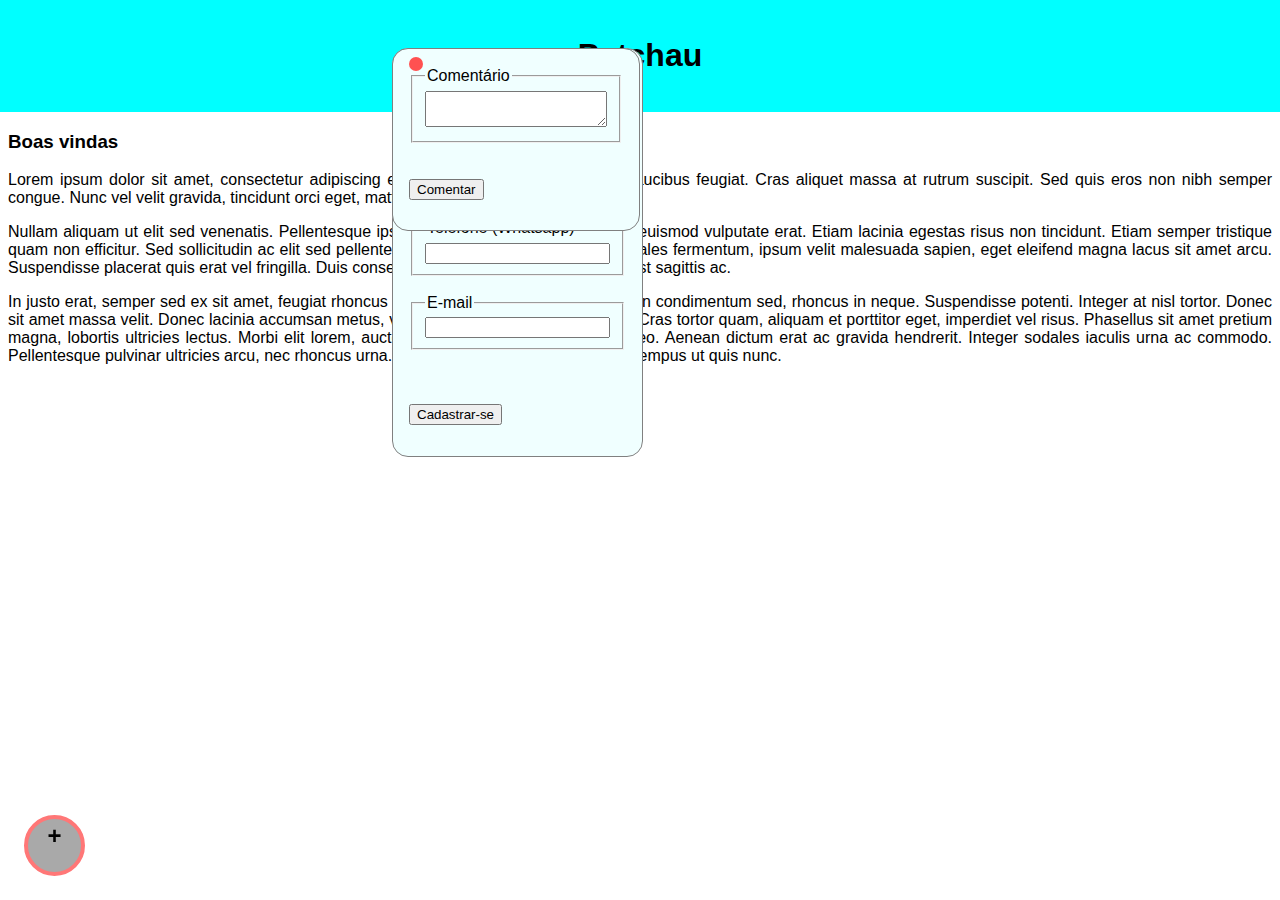
<file: index.html>
<!DOCTYPE html>
<html lang="en">

<head>
    <meta charset="UTF-8">
    <meta http-equiv="X-UA-Compatible" content="IE=edge">
    <meta name="viewport" content="width=device-width, initial-scale=1.0">
    <title>Curso de Git</title>
    <link rel="stylesheet" href="./css/index.css"></link>
    <script src="./js/index.js" defer></script>
    <script src="./js/addEventListeners.js" defer></script>
</head>

<body>
    <header>
        <h1>Patchau</h1>
    </header>
    <section>
        <h3>
            Boas vindas
        </h3>
        <p>
            Lorem ipsum dolor sit amet, consectetur adipiscing elit. Cras interdum turpis et sem faucibus feugiat. Cras aliquet massa at rutrum suscipit. Sed quis eros non nibh semper congue. Nunc vel velit gravida, tincidunt orci eget, mattis elit. Nulla rhoncus
            pulvinar nulla.
        </p>
        <p>
            Nullam aliquam ut elit sed venenatis. Pellentesque ipsum nulla, rhoncus feugiat orci ut, euismod vulputate erat. Etiam lacinia egestas risus non tincidunt. Etiam semper tristique quam non efficitur. Sed sollicitudin ac elit sed pellentesque. Aliquam rutrum,
            arcu ac sodales fermentum, ipsum velit malesuada sapien, eget eleifend magna lacus sit amet arcu. Suspendisse placerat quis erat vel fringilla. Duis consectetur vestibulum tortor, et luctus est sagittis ac.
        </p>
        <p>
            In justo erat, semper sed ex sit amet, feugiat rhoncus neque. Nam nunc enim, ultrices non condimentum sed, rhoncus in neque. Suspendisse potenti. Integer at nisl tortor. Donec sit amet massa velit. Donec lacinia accumsan metus, vitae elementum magna aliquet
            id. Cras tortor quam, aliquam et porttitor eget, imperdiet vel risus. Phasellus sit amet pretium magna, lobortis ultricies lectus. Morbi elit lorem, auctor eu eros quis, rutrum interdum leo. Aenean dictum erat ac gravida hendrerit. Integer
            sodales iaculis urna ac commodo. Pellentesque pulvinar ultricies arcu, nec rhoncus urna. Ut sed massa quis quam gravida tempus ut quis nunc.
        </p>
    </section>

    <div class="floabtns">
        <section id="floatBtn">
            +
        </section>

        <div id="btnSatelite1">
            A
        </div>
        <div id="btnSatelite2">
            B
        </div>
        <div id="btnSatelite3">
            C
        </div>
    </div>

    <section class="popup" id="popupForm">
        <div class="actionBar">
            <div class="btn-close"></div>
        </div>
        <br>
        <h3>
            Entrar em contato
        </h3>
        <br>
        <form action="">
            <fieldset>
                <legend>Nome</legend>
                <input type="text">
            </fieldset>
            <br>
            <fieldset>
                <legend>Telefone (Whatsapp)</legend>
                <input type="tel">
            </fieldset>
            <br>
            <fieldset>
                <legend>E-mail</legend>
                <input type="email">
            </fieldset>
            <br>
            <br>
            <br>
            <input type="submit" value="Cadastrar-se" />
        </form>
    </section>

    <section class="popup" id="reclamar">
        <div class="actionBar">
            <div class="btn-close"></div>
        </div>
        <br>
        <form action="./">
            <fieldset>
                <legend>Comentário</legend>
                <textarea col="30" row="15">
		</textarea>
            </fieldset>
            <br>
            <br>
            <input type="submit" value="Comentar" />
        </form>
    </section>
</body>

</html>
</file>
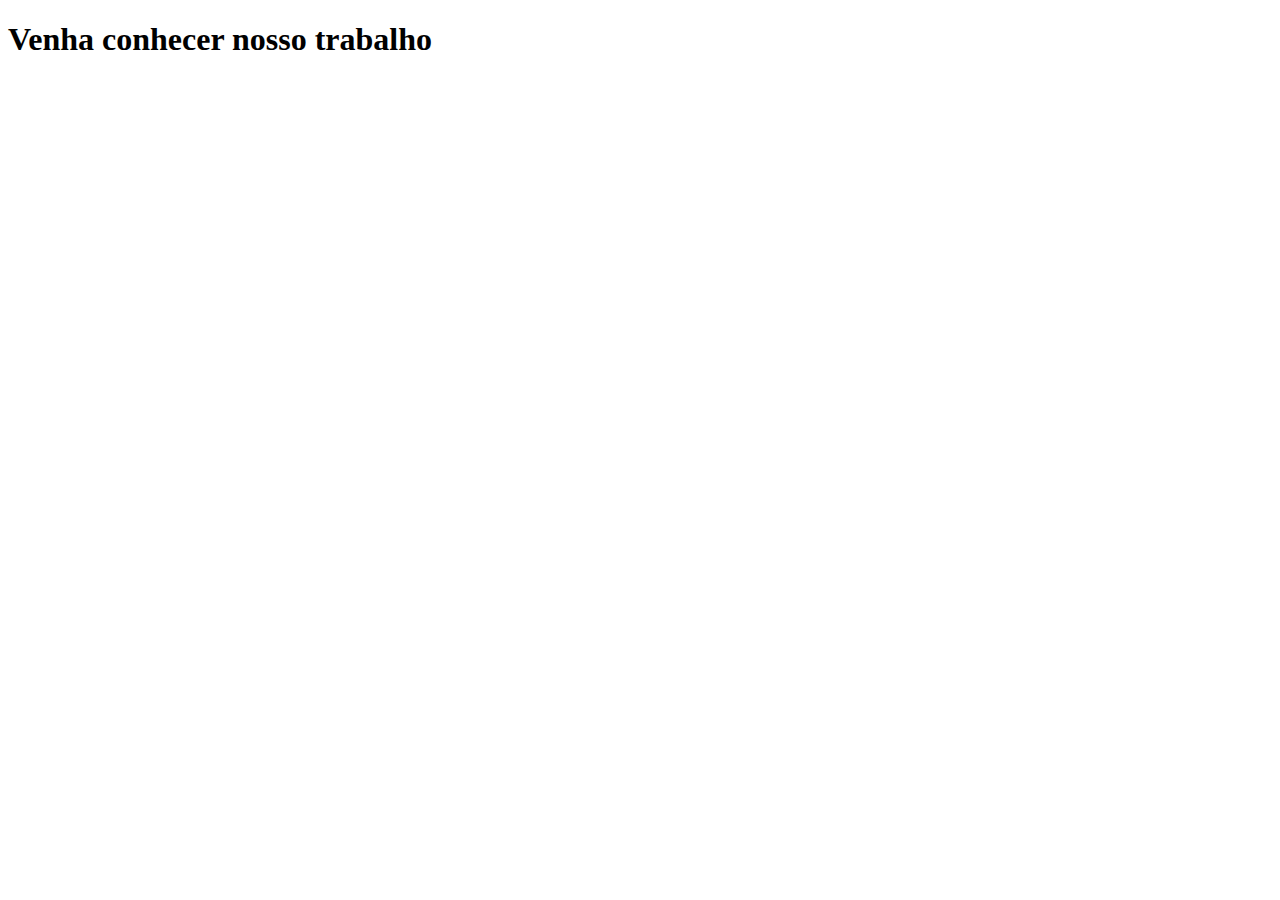
<file: aboutus.html>
<!DOCTYPE html>
<html lang="en">

<head>
    <meta charset="UTF-8">
    <meta http-equiv="X-UA-Compatible" content="IE=edge">
    <meta name="viewport" content="width=device-width, initial-scale=1.0">
    <title>Sobre nós</title>
</head>

<body>
    <header>
        <h1>
            Venha conhecer nosso trabalho
        </h1>
    </header>
</body>

</html>
</file>
<file: css/index.css>
:root {
    --diametroBtnSatelite: 1.5em;
    --diametro: 2em;
}

body {
    margin: 0;
    padding: 0;
    font-family: -apple-system, BlinkMacSystemFont, 'Segoe UI', Roboto, Oxygen, Ubuntu, Cantarell, 'Open Sans', 'Helvetica Neue', sans-serif;
}

body>*:not(header) {
    margin: auto 0.5em;
}

header {
    background-color: aqua;
    text-align: center;
    height: max-content;
    padding: 1em;
}

p {
    text-align: justify;
}

#floatBtn {
    background-color: #a9a9a9;
    display: inline-block;
    align-self: center;
    position: fixed;
    bottom: 1em;
    left: 1em;
    vertical-align: middle;
    text-align: center;
    padding: 0.1em;
    border-radius: 50%;
    border: 0.2em solid rgb(255, 119, 119);
    height: var(--diametro);
    width: var(--diametro);
    font-family: -apple-system, BlinkMacSystemFont, 'Segoe UI', Roboto, Oxygen, Ubuntu, Cantarell, 'Open Sans', 'Helvetica Neue', sans-serif;
    font-weight: 900;
    font-size: 1.5em;
    z-index: 10;
}

#floatBtn:hover {
    background-color: #a9a9a9aa;
    border-color: #ff7777aa;
    cursor: pointer;
}

#btnSatelite1 {
    visibility: hidden;
    display: inline-block;
    position: fixed;
    width: var(--diametroBtnSatelite);
    height: var(--diametroBtnSatelite);
    background-color: white;
    border: 0.3em solid black;
    border-radius: 50%;
    bottom: 3em;
    left: 3em;
    transition: ease-in-out 300ms;
}

#floabtns,
#floatBtn:hover~#btnSatelite1,
#btnSatelite1:hover {
    visibility: visible;
    bottom: 6.7em;
    left: 2.5em;
}

#btnSatelite2 {
    visibility: hidden;
    display: inline-block;
    position: fixed;
    width: var(--diametroBtnSatelite);
    height: var(--diametroBtnSatelite);
    background-color: white;
    border: 0.3em solid black;
    border-radius: 50%;
    bottom: 3em;
    left: 3em;
    transition: ease-in-out 500ms;
}

#floabtns,
#floatBtn:hover~#btnSatelite2,
#btnSatelite2:hover {
    visibility: visible;
    bottom: 5em;
    left: 6em;
}

#btnSatelite3 {
    visibility: hidden;
    display: inline-block;
    position: fixed;
    width: var(--diametroBtnSatelite);
    height: var(--diametroBtnSatelite);
    background-color: white;
    border: 0.3em solid black;
    border-radius: 50%;
    bottom: 3em;
    left: 3em;
    transition: ease-in-out 700ms;
}

#floabtns,
#floatBtn:hover~#btnSatelite3,
#btnSatelite3:hover {
    visibility: visible;
    bottom: 1.5em;
    left: 7em;
}

.popup {
    --wd-popup: 40vw;
    position: fixed;
    width: val(--wd-popup);
    max-width: 70vw;
    left: calc(50vw - (var(--wd-popup)/2));
    top: 3em;
    height: fit-content;
    background-color: azure;
    padding: 0 1em 1.9em;
    border: 1px solid gray;
    border-radius: 1em;
}

.popup>h3 {
    text-align: center;
}

.actionBar {
    position: inherit;
    width: auto;
    width: 2em;
    background-color: azure;
}

.actionBar>div {
    position: relative;
    top: 0.5em;
    background-color: rgb(255, 81, 81);
    border-radius: 50%;
    width: 0.9em;
    height: 0.9em;
}

.actionBar>div:hover {
    background-color: rgb(255, 160, 160);
}

.actionBar {
    position: inherit;
    width: auto;
    width: 2em;
    background-color: azure;
}

.actionBar>div {
    position: relative;
    top: 0.5em;
    background-color: rgb(255, 81, 81);
    border-radius: 50%;
    width: 0.9em;
    height: 0.9em;
}

.actionBar>div:hover {
    background-color: rgb(255, 160, 160);
}
</file>
